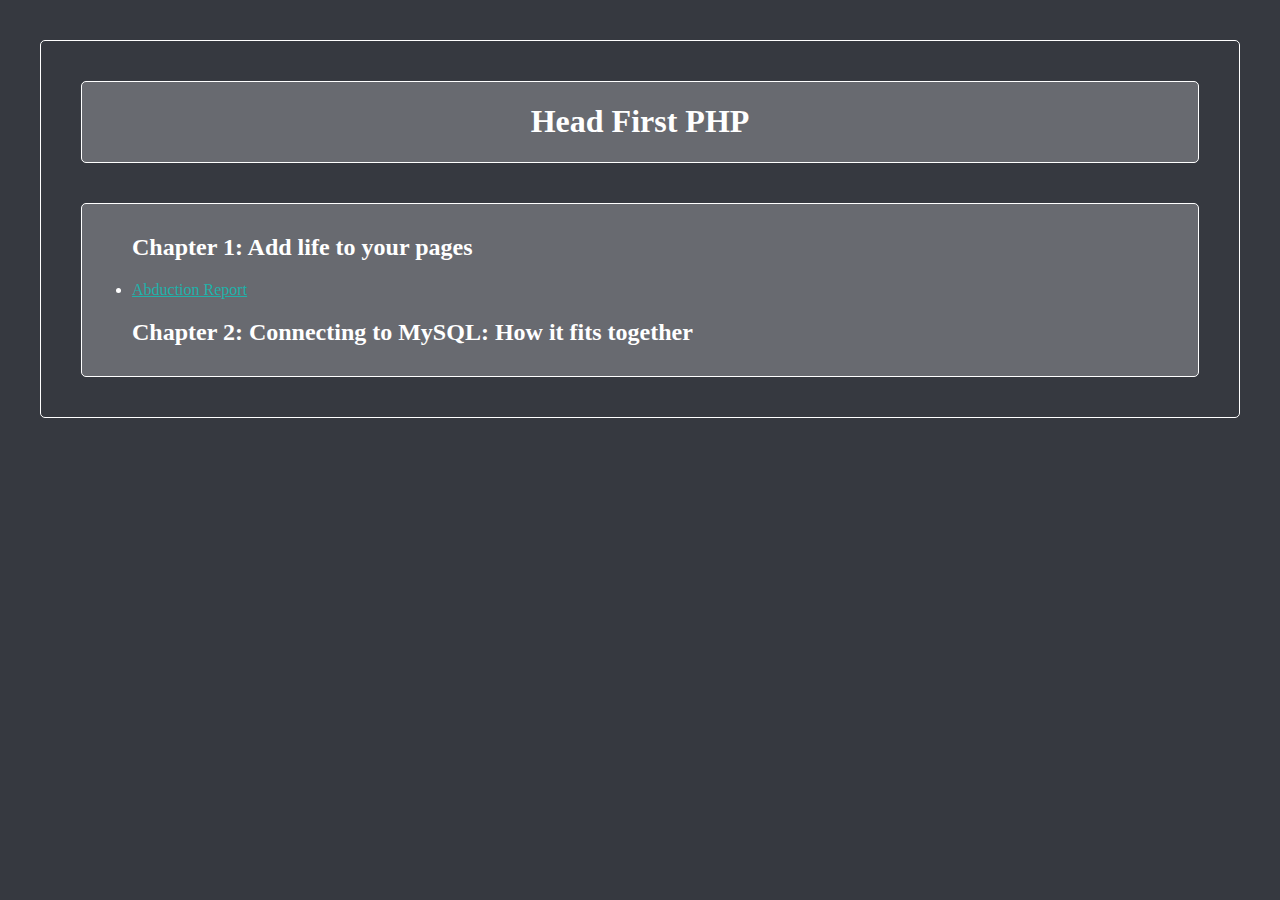
<file: index.html>
<!DOCTYPE html>
<head>
    <title>Head First PHP</title>
    <link rel="stylesheet" href="style.css">
    <meta charset="utf-8">
</head>

<body>
    <div class="grid-container">
        <div class="item1">
            <h1>Head First PHP</h1>
        </div>

        <div class="item2">
            <ul>
                <h2>Chapter 1: Add life to your pages</h2>
                <li>
                    <a href="chapter-1/abduction.html">Abduction Report</a>
                </li>
                <h2>Chapter 2: Connecting to MySQL: How it fits together</h2>
            </ul>
        </div>

    </div>
</body>
</file>
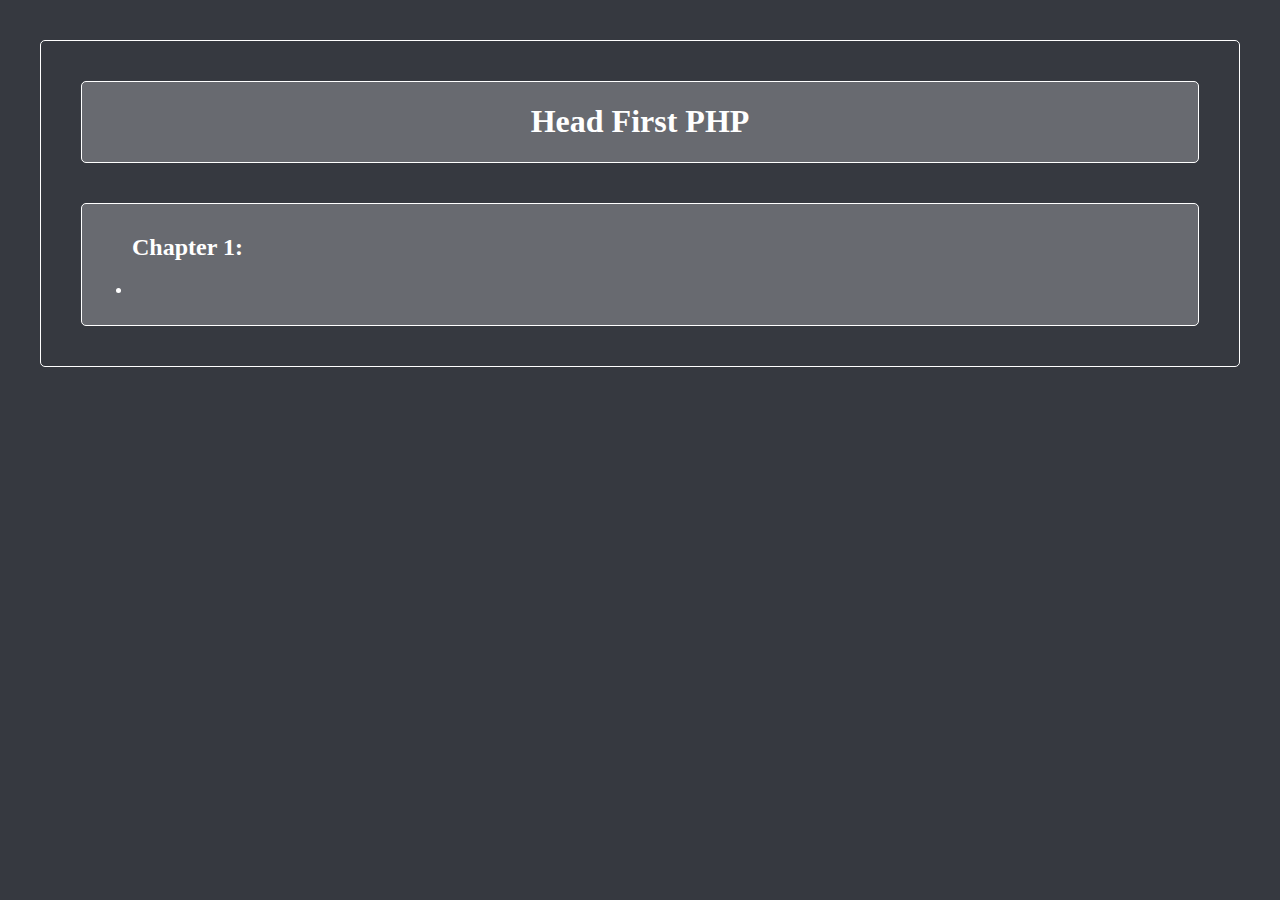
<file: index2.html>
<!DOCTYPE html>
<head>
    <title>Head First PHP</title>
    <link rel="stylesheet" href="style2.css">
    <meta charset="utf-8">
</head>

<body>
    <div class="grid-container">
        <div class="item1">
            <h1>Head First PHP</h1>
        </div>

        <div class="item2">
            <ul>
                <h2>Chapter 1:</h2>
                <li></li>
            </ul>
        </div>

    </div>
</body>
</file>
<file: style.css>
body {
    border: 1px solid white;
    border-radius: 5px;
    margin: 40px;
    padding: 40px;

    background-image: url(https://i.imgur.com/MY29IAg.jpg);
    background-color: rgb(54, 57, 64);
    background-position: top;
    background-size: cover;
}

a {
    color: lightseagreen;
}

a:hover{
    color: #808ba7;
}

.grid-container {
    display: grid;
    grid-template-areas: 
    'tit'
    'bod';
    grid-gap: 40px;
}

.item1 {
    grid-area: tit;

    text-align: center;

    border: 1px solid white;
    border-radius: 5px;
    background-color: #ffffff40;


    color: white;

}

.item2 {
    grid-area: bod;

    border: 1px solid white;
    border-radius: 5px;
    background-color: #ffffff40;

    color: white;
    padding: 10px;

}
</file>
<file: style2.css>
body {
    border: 1px solid white;
    border-radius: 5px;
    margin: 40px;
    padding: 40px;

    background-image: url(https://i.imgur.com/MY29IAg.jpg);
    background-color: rgb(54, 57, 64);
    background-position: top;
    background-size: cover;
}

.grid-container {
    display: grid;
    grid-template-areas: 
    'tit'
    'bod';
    grid-gap: 40px;
}

.item1 {
    grid-area: tit;

    text-align: center;

    border: 1px solid white;
    border-radius: 5px;
    background-color: #ffffff40;


    color: white;

}

.item2 {
    grid-area: bod;

    border: 1px solid white;
    border-radius: 5px;
    background-color: #ffffff40;

    color: white;
    padding: 10px;

}
</file>
